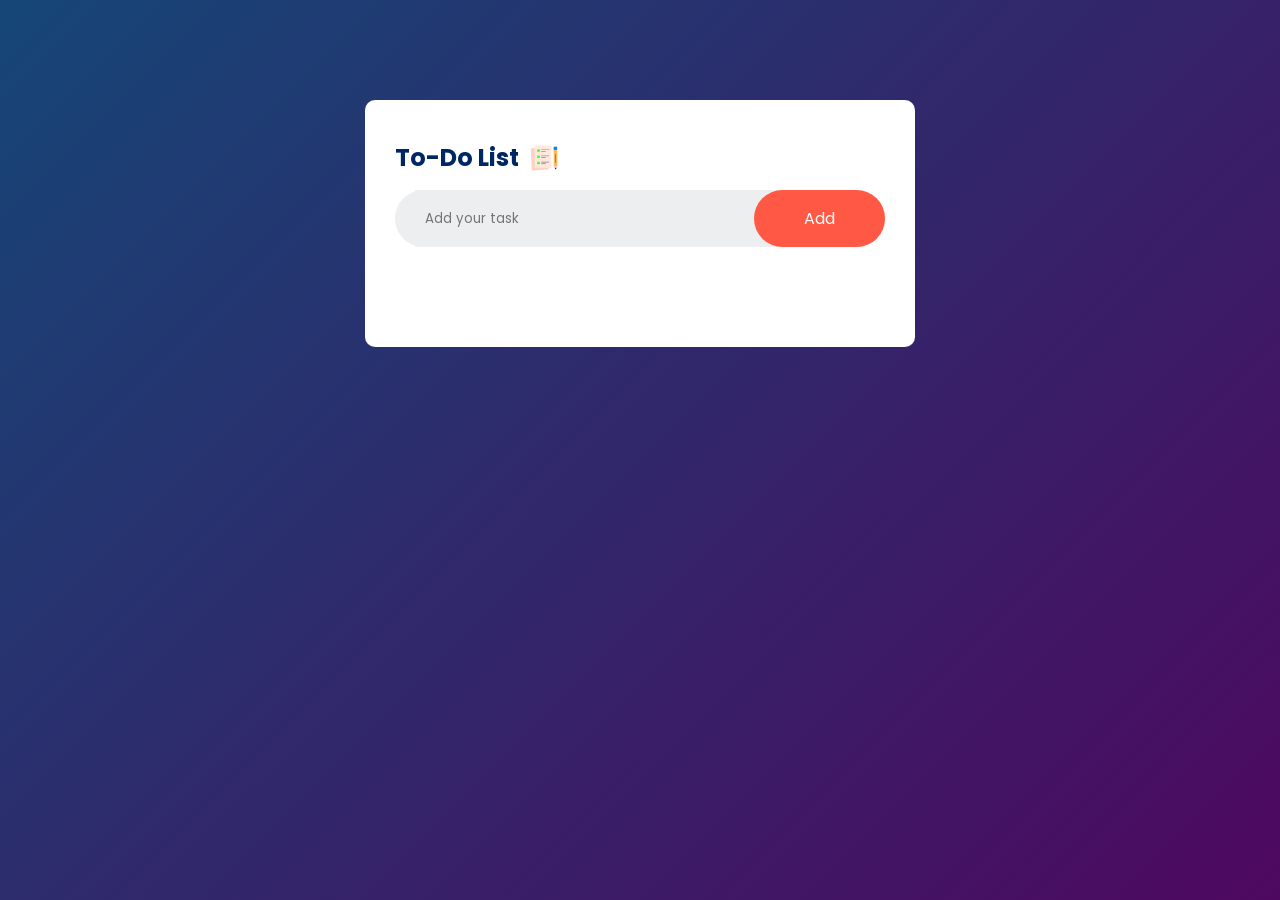
<file: oldFiles/index.html>
<!DOCTYPE html>
<html>
    <head>
        <meta charset="UTF-8">
        <meta name="viewport" content="width=device-width, initial-scale=1.0">
        <link rel="preconnect" href="https://fonts.googleapis.com">
        <link rel="preconnect" href="https://fonts.gstatic.com" crossorigin>
        <link href="https://fonts.googleapis.com/css2?family=Poppins:ital,wght@0,100;0,200;0,300;0,400;0,500;0,600;0,700;0,800;0,900;1,100;1,200;1,300;1,400;1,500;1,600;1,700;1,800;1,900&display=swap" rel="stylesheet">
        <link rel="stylesheet" href="style.css">
    </head>
    <body>
        <main class="panel">
            <section class="index">
                <h2>To-Do List</h2>
                <img src="/images/icon.png">
            </section>
            <section class="add-task">
                <input type="text" placeholder="Add your task" spellcheck="false" class="input-box">
                <button class="input-btn">Add</button>
            </section>
            <section>
                <ui class="list-container">
                </ui>
            </section>
        </main>

        <script type="module" src="app.js"></script>
    </body>
</html>
</file>
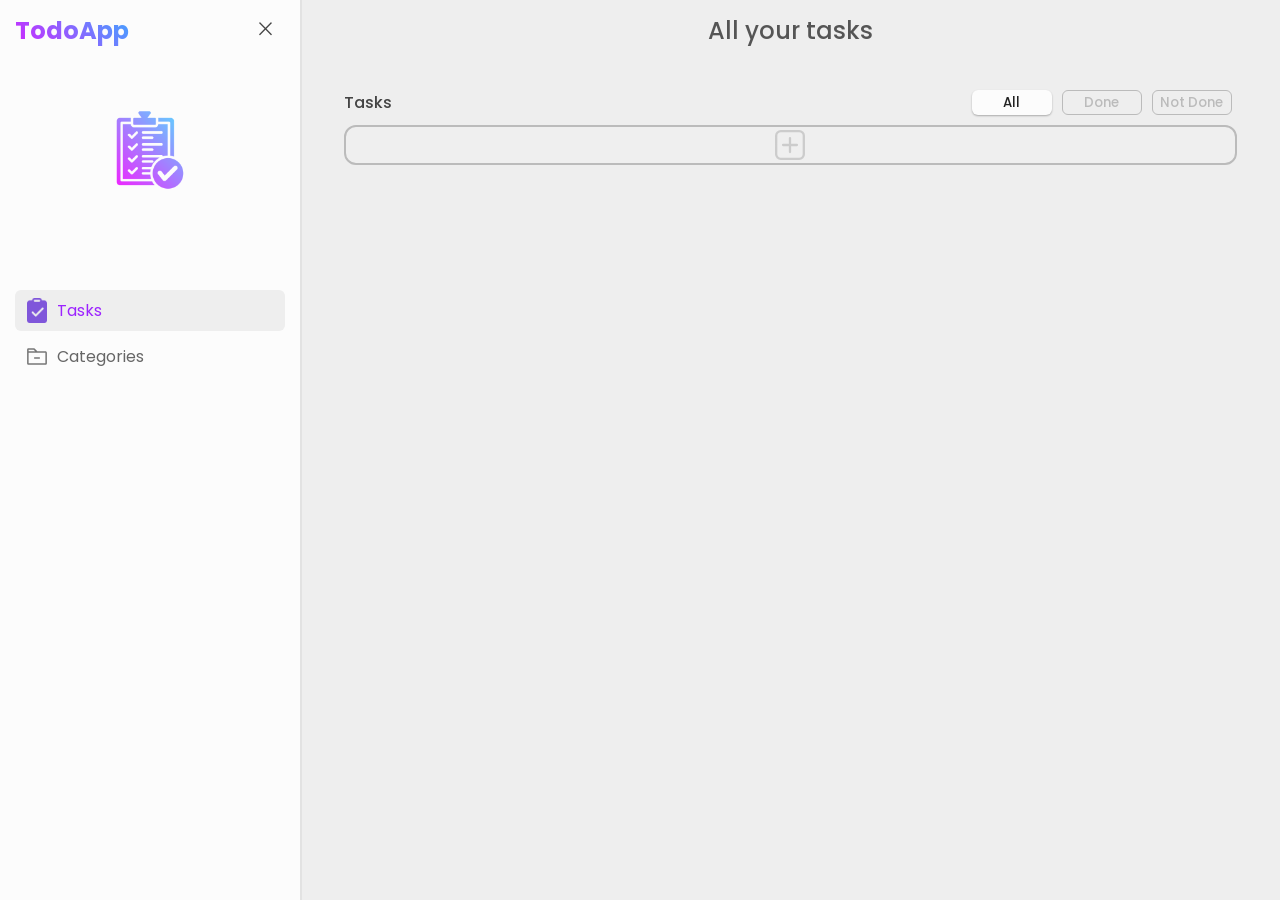
<file: TodoAppV2/index.html>
<!DOCTYPE html>
<html>
    <head>
        <meta charset="UTF-8">
        <meta name="viewport" content="width=device-width, initial-scale=1.0">
        <link rel="preconnect" href="https://fonts.googleapis.com">
        <link rel="preconnect" href="https://fonts.gstatic.com" crossorigin>
        <link href="https://fonts.googleapis.com/css2?family=Poppins:ital,wght@0,100;0,200;0,300;0,400;0,500;0,600;0,700;0,800;0,900;1,100;1,200;1,300;1,400;1,500;1,600;1,700;1,800;1,900&display=swap" rel="stylesheet">
        <link rel="stylesheet" href="app.css">
        <link rel="stylesheet" href="popups.css">
        <title>Todo-AppV2</title>
    </head>
    <body>
        <main class="app">
            <aside class="sidebar">
                <div class="sidebar-content">
                    <header class="sidebar-header">
                        <div class="sidebar-title-row">
                            <h2 class="app-name">TodoApp</h2>
                            <button class="sidebar-close-btn">×</button>
                        </div>
                        <img src="/Img/Logo.png"class="logo">
                    </header>
                    <section class="sidebar-nav">
                        <button class="sidebar-nav-btn tasks-nav-btn">
                            <span class="sidebar-nav-btn-icon">
                                <img src="/Img/task.png" class="sidebar-nav-btn-icon-default">
                                <img src="/Img/taskFill.png" class="sidebar-nav-btn-icon-active">
                            </span>
                            <span>Tasks</span>
                        </button>
                        <button class="sidebar-nav-btn categories-nav-btn">
                            <span class="sidebar-nav-btn-icon">
                                <img src="/Img/folder.svg" class="sidebar-nav-btn-icon-default">
                                <img src="/Img/folderFill.svg" class="sidebar-nav-btn-icon-active">
                            </span>
                            <span>Categories</span>
                        </button>
                        <div class="categories-container">
                            <span class="create-new-category-span">
                                    <img src="/Img/add.svg">
                                    <span class="category-name">Add New</span>                                
                            </span>
                            <ul class="categories-list">
                            </ul>
                        </div>
                    </section>
                </div>
            </aside>
            <section class="main-content">
                <div class="main-content-inner">
                    <header class="main-content-header">
                        <button class="sidebar-open-btn"></button>
                        <h1 class="header-text">All your tasks</h1>
                    </header>
                    <div class="tasks-container">
                        <div class="task-filter-container">
                            <p>Tasks</p>
                            <button class="task-filter-btn all-btn" data-filter="all">All</button>
                            <button class="task-filter-btn done-btn" data-filter="done">Done</button>
                            <button class="task-filter-btn not-done-btn" data-filter="not-done">Not Done</button>
                        </div>
                        <button class="add-task-btn"><img src="/Img/add.svg" alt=""></button>
                        <div class="tasks-list-container">
                            <ul class="task-list">
                            </ul>
                        </div>
                    </div>
                </div>
            </section>
        </main>

        <main class="popup create-category-popup">
            <section class="popup-card">
                <p>Insert category name</p>
                <input class="category-name-input" type="text" placeholder="For example Work">
                <p>Insert category color</p>
                <input class="category-color-input" type="color">
                <div class="popup-nav">
                    <button class="popup-nav-btn popup-nav-cancel">Cancel</button>
                    <button class="popup-nav-btn popup-nav-create">Create</button>
                </div>
            </section>
        </main>        
        <main class="popup edit-category-popup">
            <section class="popup-card">
                <p>Edit category name</p>
                <input class="category-name-input" type="text" placeholder="For example Work">
                <p>Edit category color</p>
                <input class="category-color-input" type="color">
                <div class="popup-nav">
                    <button class="popup-nav-btn popup-nav-delete">Delete</button>
                    <button class="popup-nav-btn popup-nav-save">Save</button>
                </div>
            </section>
        </main>        
        <main class="popup add-task-popup">
            <section class="popup-card">
                <p>Insert name</p>
                <input class="task-title-input" type="text" placeholder="Task name">
                <p>Select a category</p>
                <div class="task-category-dropdown">
                    <button class="task-category-btn">
                        <span class="task-category-name">none</span>
                        <img src="/Img/arrow.svg">
                    </button>
                    <ul class="task-category-list">
                    </ul>
                </div>
                <div class="popup-nav">
                    <button class="popup-nav-btn popup-nav-cancel">Cancel</button>
                    <button class="popup-nav-btn popup-nav-create popup-nav-add">Add</button>
                </div>
            </section>
        </main>        
        <main class="popup edit-task-popup">
            <section class="popup-card">
                <p>Insert name</p>
                <input class="task-title-input" type="text" placeholder="Task name">
                <p>Select a category</p>
                <div class="task-category-dropdown">
                    <button class="task-category-btn">
                        <span class="task-category-name">none</span>
                        <img src="/Img/arrow.svg">
                    </button>
                    <ul class="task-category-list">
                    </ul>
                </div>
                <div class="popup-nav">
                    <button class="popup-nav-btn popup-nav-cancel">Cancel</button>
                    <button class="popup-nav-btn popup-nav-save">Save</button>
                </div>
            </section>
        </main>        
        <script type="module" src="app.js"></script>
    </body>
</html>
</file>
<file: oldFiles/style.css>
*{
    margin: 0;
    padding: 0;

    font-family: "Poppins", sans-serif;
    box-sizing: border-box;
}
body{
    height: 100vh;

    background: linear-gradient(135deg, #154677, #4e085f);
    display: flex;
    justify-content: center;
    align-items: flex-start;
}

.panel{
    width: 550px;
    margin-top: 100px;
    padding: 40px 30px 70px;
    border-radius: 10px;

    background-color: #fff;
}

.index{
    display: flex;
    align-items: center; 
    margin-bottom: 15px;
}
.index h2{
    color: #002765;
    margin-right: 10px;
}
.index img{
    width: 30px;
}

.add-task{
    display: flex;
    background-color: #edeef0;

    border-radius: 30px;
    padding-left: 20px;
    margin-bottom: 30px;
}
.input-box{
    background-color: #edeef0;
    border: none;
    outline: none;

    flex: 1;
    padding: 10px;
}
.input-btn{
    border: none;
    background-color: #ff5945;
    color: #fff;
    cursor: pointer;
    
    border-radius: 40px;
    font-size: 16px;
    padding: 16px 50px;
}

.list-item{
    list-style: none;
    user-select: none;
    cursor: pointer;
    position: relative;
    display: flex;

    font-size: 17px;
    padding: 12px 8px 12px 50px;
}
.list-item:before{
    content: '';
    position: absolute;
    background-image: url(images/unchecked.png);
    background-size: cover;
    background-position: center;

    top: 12px;
    left: 8px;
    height: 28px;
    aspect-ratio: 1/1;
    border-radius: 50%;
}
.list-item.checked{
    color: #555;
    text-decoration: line-through;
}
.list-item.checked::before{
    background-image: url(images/checked.png);
}
.delete-btn{
    position: absolute;
    background-color: #fff;
    color: #555;
    text-align: center;
    border: none;

    right: 0;
    top: 5px;
    width: 40px;
    aspect-ratio: 1/1;
    font-size: 22px;
    border-radius: 20px;
}
.delete-btn:hover{
    background-color: #edeef0;
}
</file>
<file: TodoAppV2/app.css>
:root{
    /* Backgrounds */
    --color-bg-page: #eee;
    --color-bg-surface: #fcfcfc;

    --color-border-soft: #e2e2e2;

    /* Text */
    --color--text--main: #222;
    --color-text-soft: #444;
    --color-text-soft1: #666;
    --color--text--muted: #777;
    --color--text--dark: #333;

    /* Color */
    --color--col1: #9c23ff;

    /* Typograpty */
    --font-main: "Poppins", sans-serif;

    /* UI */
    --sidebar--width: 300px;
}

::-webkit-scrollbar {
    width: 30px;
}
::-webkit-scrollbar-track{
    background: transparent;
}
::-webkit-scrollbar-thumb {
    background: #bbb;
    border: 12px solid var(--color-bg-surface);

    border-radius: 999px;
}

*{
    padding: 0;
    margin: 0;
    font-family: var(--font-main);
    box-sizing: border-box;
}

body{
    background-color: var(--color-bg-page);
    color: var(--color--text--main);
}

.app{
    display: flex;
    max-height: 100vh;
}

/* SIDEBAR */
.sidebar{
    background-color: var(--color-bg-surface);
    box-shadow: 2px 0 0 var(--color-border-soft);
    overflow: hidden;
    transition: width .3s ease;

    flex-shrink: 0;
    min-height: 100vh;
    width: 300px;
}
.sidebar.close{
    width: 0px;
}
.sidebar-content{
    padding: 10px 15px;;
}

/* SIDEBAR HEADER */
.sidebar-header {
    margin-bottom: 20px;
}
.sidebar-title-row{
    display: flex;
    align-items: center;
    justify-content: space-between;
}
.app-name{
    color: transparent;
    background-clip: text;

    background-image: linear-gradient(-135deg, #3ea8ff, #d323ff);
}
.sidebar-close-btn{
    background-color: transparent;
    border: none;
    display: flex;
    align-items: center;
    justify-content: center;
    color: var(--color-text-soft);
    cursor: pointer;

    height: 40px;
    border-radius: 8px;
    font-size: 32px;
    font-weight: 200;
    aspect-ratio: 1/1;
    line-height: 1;
}
.sidebar-close-btn:hover{
    background-color: var(--color-bg-page);
}
.logo{
    display: block;

    margin:60px auto 100px;
    width: 80px;
}

/* SIDEBAR NAVIGATION */
.sidebar-nav-btn{
    display: flex;
    align-items: center;
    border: none;
    cursor: pointer;
    
    color: var(--color-text-soft1);
    background-color: transparent;

    width: 100%;
    font-size: 16px;
    margin-block: 5px;
    padding: 8px 12px;
    border-radius: 6px;
}
.sidebar-nav-btn:hover{
    background-color: var(--color-bg-page);
}
.sidebar-nav-btn-icon{
    display: grid;
}
.sidebar-nav-btn.active{
    background-color: var(--color-bg-page);
    color: var(--color--col1);
}
.sidebar-nav-btn-icon img{
    margin-right: 10px;
    width: 20px;
}
.sidebar-nav-btn-icon-active{
    display: none;
}
.sidebar-nav-btn.active .sidebar-nav-btn-icon-default{
    display: none;
}
.sidebar-nav-btn.active .sidebar-nav-btn-icon-active{
    display: block;
}

/* CATEGORIES */
.categories-container{
    overflow: hidden;
    background-color: var(--color-bg-page);
    transition: max-height 0.3s ease;
    
    border-radius: 6px;
    max-height: 0px;
}
.categories-container.active{
    overflow-y: auto;
    max-height: 150px
}
.categories-container::-webkit-scrollbar-thumb {
    border-color:var(--color-bg-page);
}
.create-new-category-span{
    border: none;
    display: flex;
    align-items: center;
    cursor: pointer;
    color: #bbb;
    transition: margin-left 0.2s ease;

    margin-left: 15px;
    margin-top: 6px;
    font-size: 16px;
}
.create-new-category-span:hover{
    margin-left: 30px;
}
.create-new-category-span img{
    height: 18px;
    margin-right: 8px;
}
.categories-list{
    list-style: none;
}
.category-item{
    color: var(--color--text--muted);
    display: flex;
    align-items: center;
    cursor: pointer;
    user-select: none;
    overflow: hidden;
    transition: margin-left 0.2s ease;

    margin-left: 15px;
    margin-block: 3px;
}
.category-item:hover{
    margin-left: 30px;
}
.category-color{
    background-color: #75ccff;
    display: inline-block;

    flex-shrink: 0;
    margin-right: 8px;
    height: 18px;
    border-radius: 4px;
    aspect-ratio: 1/1;
}

/* MAIN CONTENT */
.main-content{
    overflow: hidden;
    flex: 1;
}
.main-content-inner{
    display: flex;
    flex-direction: column;
    
    height: 100%;
    padding: 10px 20px;
}

.main-content-header{
    display: flex;
    align-items: center;
    position: relative;

    margin-bottom: 30px;
}
.sidebar-open-btn{
    border: none;
    background-color: transparent;
    background-image: url(/Img/menu.svg);
    background-repeat: no-repeat;
    background-position: center;
    pointer-events: none;
    background-size: 32px 32px;
    transition: opacity 0.3s ease;
    
    opacity: 0%;
    height: 40px;
    aspect-ratio: 1/1;
    border-radius: 8px;
}
.sidebar-open-btn:hover{
    background-image: url(/Img/menuFill.svg);
}
.sidebar-open-btn.active{
    cursor: pointer;
    pointer-events: auto;
    opacity: 100%;
}
.header-text{
    position: absolute;
    text-overflow: ellipsis;
    white-space: nowrap;
    user-select: none;
    color: #555;
    overflow: hidden;

    left: 50%;
    transform: translateX(-50%);
    font-weight: 500;
}

/* TASKS CONTAINER */
.tasks-container{
    display: flex;
    flex-direction: column;

    flex: 1;
    min-height: 0;
    margin: 0px auto;
    max-width: 1000px;
    width: 95%;
}

/* TASK FILTER */
.task-filter-container{
    display: flex;
    margin-block: 10px;
}
.task-filter-container p{
    color: var(--color-text-soft);
    user-select: none;

    font-weight: 500;
    flex: 1;
}
.task-filter-btn{
    white-space: nowrap;
    color: #bbb;
    border: 1px solid #bbb;
    background-color: transparent;
    cursor: pointer;

    font-weight: 500;
    border-radius: 6px;
    min-width: 80px;
    margin-inline: 5px;
}
.task-filter-btn.active{
    border: none;
    background-color: var(--color-bg-surface);
    color: var(--color--text--main);
    box-shadow: 0px 1px 2px #00000049;
}

/* TASK LIST CONTAINER */
.tasks-list-container{
    flex: 1;
    min-height: 0;

    overflow-x: hidden;
    overflow-y: auto;

    margin-block: 20px;
}
.tasks-list-container::before,
.tasks-list-container::after {
    content: "";
    position: sticky;
    left: 0;
    z-index: 2;

    display: block;
    height: 24px;

    pointer-events: none;
}
.tasks-list-container::before {
    top: 0;
    margin-bottom: -24px;

    background: linear-gradient(
        to bottom,
        var(--color-bg-page),
        transparent
    );
}

.tasks-list-container::after {
    bottom: 0;
    margin-top: -24px;

    background: linear-gradient(
        to top,
        var(--color-bg-page),
        transparent
    );
}
.tasks-list-container::-webkit-scrollbar-thumb {
    border-color: var(--color-bg-page);
}
.add-task-btn{
    display: flex;
    align-items: center;
    justify-content: center;
    white-space: nowrap;
    color: #bbb;
    border: 2px solid #bbb;
    cursor: pointer;

    border-radius: 12px;
    height: 40px;
    width: 100%;
}
.add-task-btn img{
    width: 30px;
    flex-shrink: 0;
}

/* TASK LIST */
.task-list{
    list-style: none;

    margin-block: 20px;
}
.task-item{
    display: flex;
    align-items: center;
    background-color: var(--color-bg-surface);
    white-space: nowrap;
    box-shadow: 0px 1px 2px #00000049;

    height: 90px;
    border-radius: 14px;
    padding-right: 15px;
    margin-block: 15px;
}
.task-status-btn{
    background-color: transparent;
    border: none;
    border-right: 3px solid var(--color-bg-page);
    display: flex;
    align-items: center;
    justify-content: center;
    cursor: pointer;

    height: 100%;
    aspect-ratio: 1/1;
}
.task-status{
    outline: 1px solid var(--color--col1);
    outline-offset: 3px;

    border-radius: 50%;
    width: 22px;
    aspect-ratio: 1/1;
}
.task-item.done .task-status{
    background-color: var(--color--col1);
}
.task-details{
    flex: 1;
    min-width: 0;
    color: var(--color-text-soft);
    margin-left: 15px;
}
.task-title{
    color: var(--color--text--dark);
    text-overflow: ellipsis;
    overflow: hidden;
    white-space: nowrap;
}
.task-item.done .task-title{
    color: var(--color--text--muted);
    text-decoration: line-through;
}
.task-category{
    display: flex;
    align-items: center;

    white-space: nowrap;
    overflow: hidden;
    text-overflow: ellipsis;
}
.task-item-btn{
    display: flex;
    align-items: center;
    justify-content: center;
    background-color: transparent;
    border: none;
    cursor: pointer;

    margin-inline: 15px;
    height: 35px;
    width: 35px;
}
.task-item-btn img{
    width: 25px;
}
@media (max-width: 768px){
    /* SIDEBAR */
    .sidebar{
        position: fixed;
        inset: 0 auto 0 0;
        z-index: 10;

        width: 280px;
        max-width: 85vw;
    }
    .sidebar.close{
        width: 0px;
    }
    .logo{
    display: block;

    margin:60px auto 60px;
    width: 80px;
    }

    /* TASK LIST */
    .task-item {
        height: 76px;
        padding-right: 8px;
        border-radius: 12px;
    }
    .task-details {
        margin-left: 12px;
    }

    .task-title {
        font-size: 15px;
    }

    .task-category {
        font-size: 13px;
    }

    .task-item-btn {
        width: 32px;
        height: 32px;
        margin-inline: 4px;
    }

    .task-item-btn img {
        width: 22px;
    }

    .task-status {
        width: 19px;
    }
}
</file>
<file: TodoAppV2/popups.css>
/* POPUP */
.popup{
    display: none;
    position: fixed;
    justify-content: center;
    align-items: center;
    user-select: none;
    background-color: rgba(0, 0, 0, 0.4);
    
    z-index: 30;
    inset: 0;
}
.popup.open{
    display: flex;
}
.popup-card{
    background-color: #fcfcfc;
    text-align: center;
    color: #777;
    
    border-radius: 10px;
    padding: 10px 50px;
    width: min(500px, 100%)
}
.popup-card p{
    margin-block: 5px;
    font-size: 18px;
}
.popup-card input{
    background-color: inherit;
    outline: none;
    border: solid 1px #777;
    color: inherit;

    margin-block: 5px;
    font-size: 18px;
    border-radius: 5px;
    width: 100%;
}
.popup-nav{
    margin-block: 15px;
}
.popup-nav-btn{
    background-color: inherit;

    width: 100px;
    padding-block: 5px;
    font-size: 16px;
    border-radius: 5px;
}
.popup-nav-btn:hover{
    background-color: #eee;
}

/* TASK CATEGORY BTN */
.popup-card .task-category-btn{
    background-color: inherit;
    outline: none;
    border: solid 1px #777;
    color: inherit;
    text-align: left;
    display: flex;
    align-items: center;
    justify-content: space-between;

    padding-left: 5px;
    margin-block: 5px;
    font-size: 18px;
    border-radius: 5px;
    width: 100%;
}
.popup-card .task-category-btn img{
    transition: transform 0.2s ease;

    transform: rotate(0deg);
    width: 12px;
    margin-right: 10px;
}
.task-category-btn.active img{
    transform: rotate(180deg);
}

/* INPUTS  */
.category-name-input, .task-title-input{
    padding: 5px 10px;
}
.category-color-input{
    height: 30px;
}

/* BUTTONS */
.popup-nav-cancel{
    border: solid 1px #681cc0;
    color: #681cc0;
}
.popup-nav-create{
    border: solid 1px #008d18;
    color: #008d18;
}
.popup-nav-save{
    border: solid 1px #008d76;
    color: #008d76;
}
.popup-nav-delete{
    border: solid 1px #d32a00;
    color: #d32a00;
}

/* TASK CATEGORY LIST  */
.task-category-list{
    position: fixed;
    list-style: none;
    text-align: left;
    box-sizing: content-box;
    overflow: hidden;
    transition: max-height 0.3s ease;
    
    width: min(400px, calc(100vw - 40px));
    max-height: 0px;
    background-color: #fcfcfc;
    border-radius: 8px;
}
.task-category-list.active{
    overflow-y: auto;

    max-height: 135px;
}
.task-category-list li{
    transition: margin-left 0.2s ease;

    padding: 2px 10px;
    margin-left: 0;
}
.task-category-list li:hover{
    margin-left: 10px;
    background-color: #eee;
    border-radius: 6px;
}
</file>
